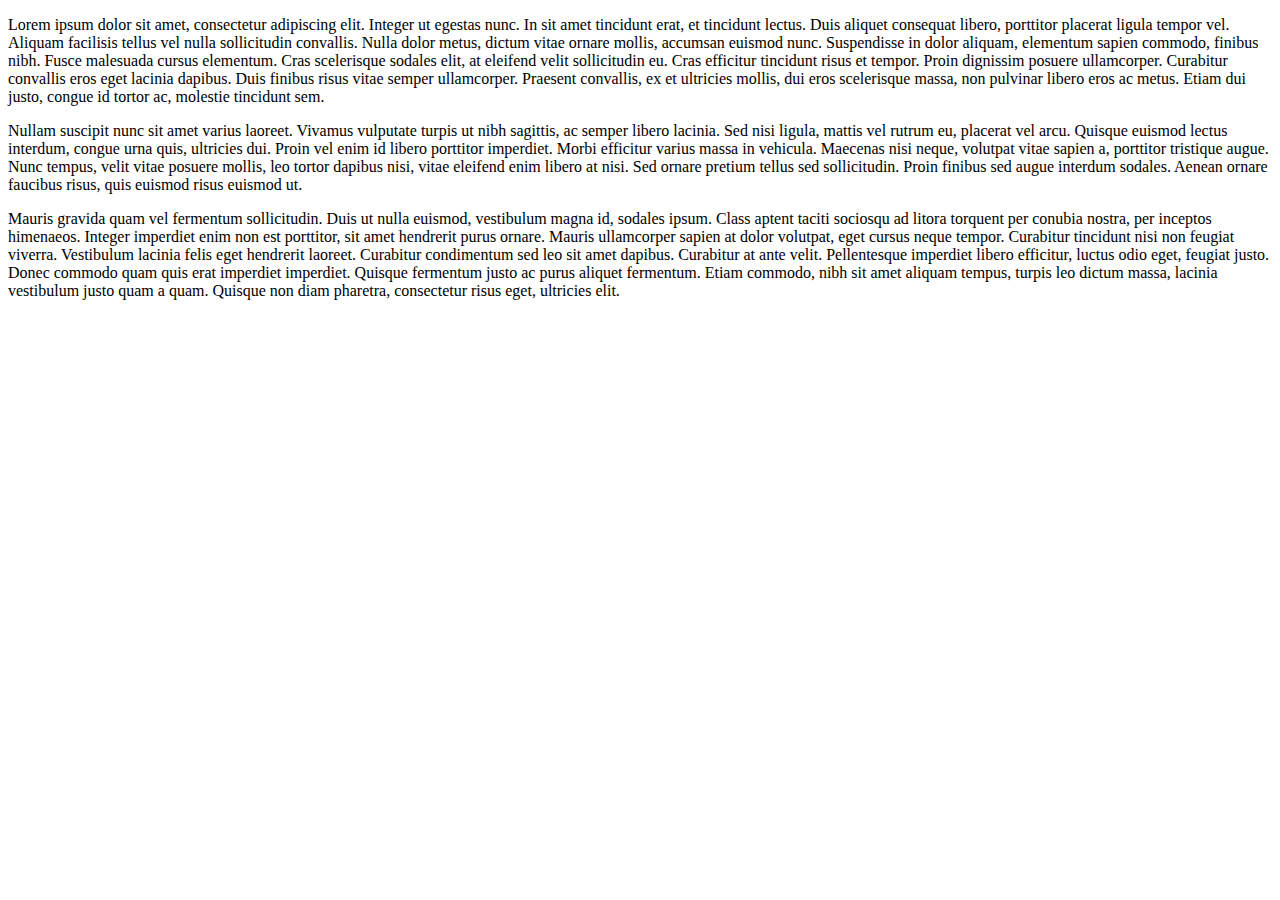
<file: web/book.html>
<!DOCTYPE html>
<html lang="en">
<head>
    <meta charset="UTF-8">
    <title>Title</title>
</head>
<body>
<p>Lorem ipsum dolor sit amet, consectetur adipiscing elit. Integer ut egestas nunc. In sit amet tincidunt erat, et tincidunt lectus. Duis aliquet consequat libero, porttitor placerat ligula tempor vel. Aliquam facilisis tellus vel nulla sollicitudin convallis. Nulla dolor metus, dictum vitae ornare mollis, accumsan euismod nunc. Suspendisse in dolor aliquam, elementum sapien commodo, finibus nibh. Fusce malesuada cursus elementum. Cras scelerisque sodales elit, at eleifend velit sollicitudin eu. Cras efficitur tincidunt risus et tempor. Proin dignissim posuere ullamcorper. Curabitur convallis eros eget lacinia dapibus. Duis finibus risus vitae semper ullamcorper. Praesent convallis, ex et ultricies mollis, dui eros scelerisque massa, non pulvinar libero eros ac metus. Etiam dui justo, congue id tortor ac, molestie tincidunt sem.</p>
<p>Nullam suscipit nunc sit amet varius laoreet. Vivamus vulputate turpis ut nibh sagittis, ac semper libero lacinia. Sed nisi ligula, mattis vel rutrum eu, placerat vel arcu. Quisque euismod lectus interdum, congue urna quis, ultricies dui. Proin vel enim id libero porttitor imperdiet. Morbi efficitur varius massa in vehicula. Maecenas nisi neque, volutpat vitae sapien a, porttitor tristique augue. Nunc tempus, velit vitae posuere mollis, leo tortor dapibus nisi, vitae eleifend enim libero at nisi. Sed ornare pretium tellus sed sollicitudin. Proin finibus sed augue interdum sodales. Aenean ornare faucibus risus, quis euismod risus euismod ut.</p>
<p>Mauris gravida quam vel fermentum sollicitudin. Duis ut nulla euismod, vestibulum magna id, sodales ipsum. Class aptent taciti sociosqu ad litora torquent per conubia nostra, per inceptos himenaeos. Integer imperdiet enim non est porttitor, sit amet hendrerit purus ornare. Mauris ullamcorper sapien at dolor volutpat, eget cursus neque tempor. Curabitur tincidunt nisi non feugiat viverra. Vestibulum lacinia felis eget hendrerit laoreet. Curabitur condimentum sed leo sit amet dapibus. Curabitur at ante velit. Pellentesque imperdiet libero efficitur, luctus odio eget, feugiat justo. Donec commodo quam quis erat imperdiet imperdiet. Quisque fermentum justo ac purus aliquet fermentum. Etiam commodo, nibh sit amet aliquam tempus, turpis leo dictum massa, lacinia vestibulum justo quam a quam. Quisque non diam pharetra, consectetur risus eget, ultricies elit.</p>
</body>
</html>
</file>
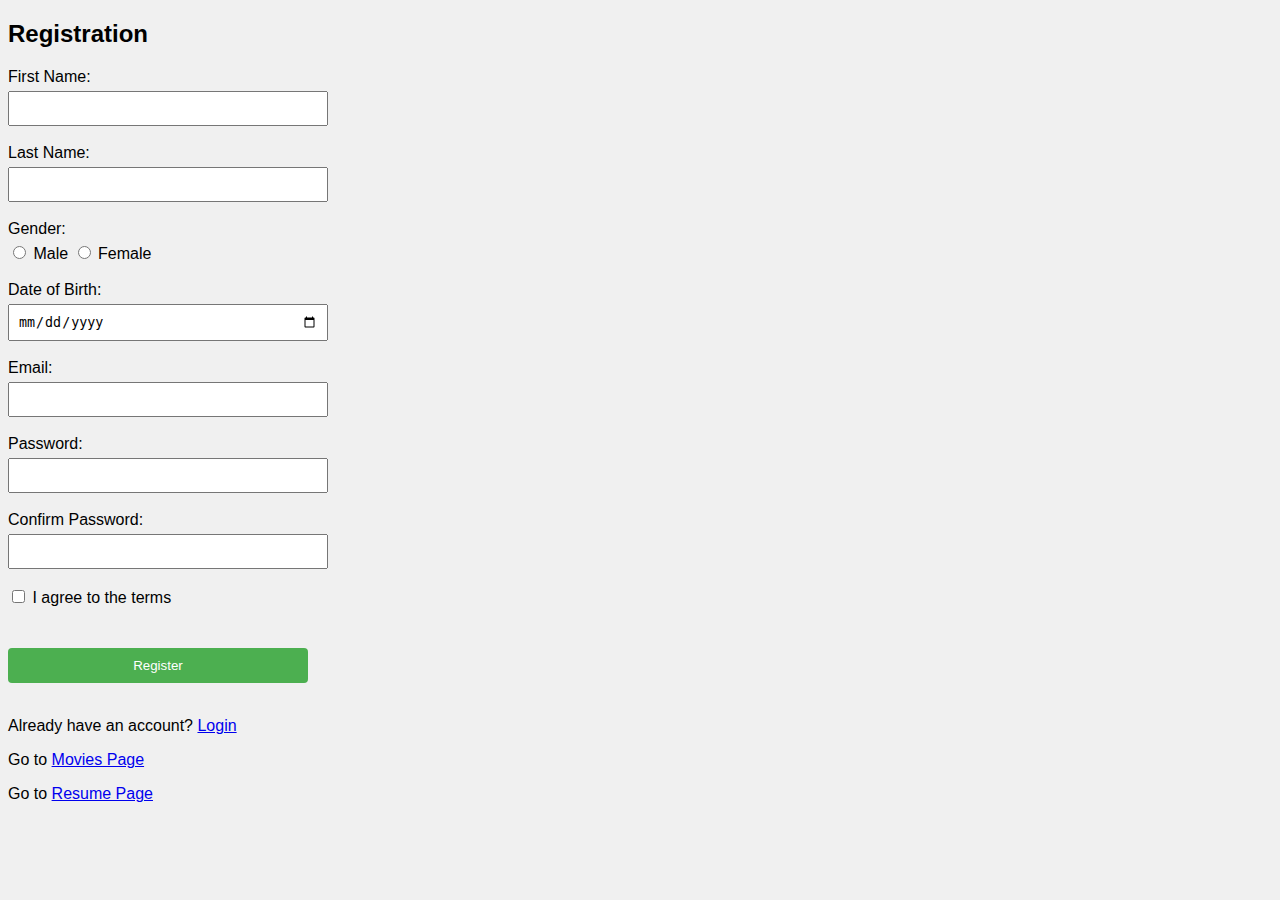
<file: web/forms homework.html>
<!DOCTYPE html>
<html lang="en" >
<head>
    <meta charset="UTF-8">
    <meta name="viewport" content="width=device-width, initial-scale=1.0">
    <title>Registration</title>
     <link rel="stylesheet" href="forms homework.css">
</head>
<body>
    <h2>Registration</h2>
    <form method="post">
        <label>First Name:</label>
        <input type="text" name="first-name" required><br><br>

        <label>Last Name:</label>
        <input type="text" name="last-name" required><br><br>

        <label>Gender:</label>
        <input type="radio" name="gender" value="Male" required> Male
        <input type="radio" name="gender" value="Female" required> Female<br><br>

        <label>Date of Birth:</label>
        <input type="date" name="dob" required><br><br>

        <label>Email:</label>
        <input type="email" name="email" required><br><br>

        <label>Password:</label>
        <input type="password" name="password" required><br><br>

        <label>Confirm Password:</label>
        <input type="password" name="confirm-password" required><br><br>

        <label>
            <input type="checkbox" name="terms" required> I agree to the terms
        </label><br><br>

        <input type="submit" value="Register"><br><br>

        <p>Already have an account? <a href="http://localhost:63342/homework%20n20/web/login.html">Login</a></p>
        <p>Go to <a href="http://localhost:63342/homework%20n20/web/movie%20list.html?_ijt=9ak9pkrv3c4pd3av1frkc6a59b&_ij_reload=RELOAD_ON_SAVE">Movies Page</a></p>
        <p>Go to <a href="http://localhost:63342/homework%20n20/web/resume.html?_ijt=9ak9pkrv3c4pd3av1frkc6a59b&_ij_reload=RELOAD_ON_SAVE">Resume Page</a></p>
    </form>
</body>
</html>
</file>
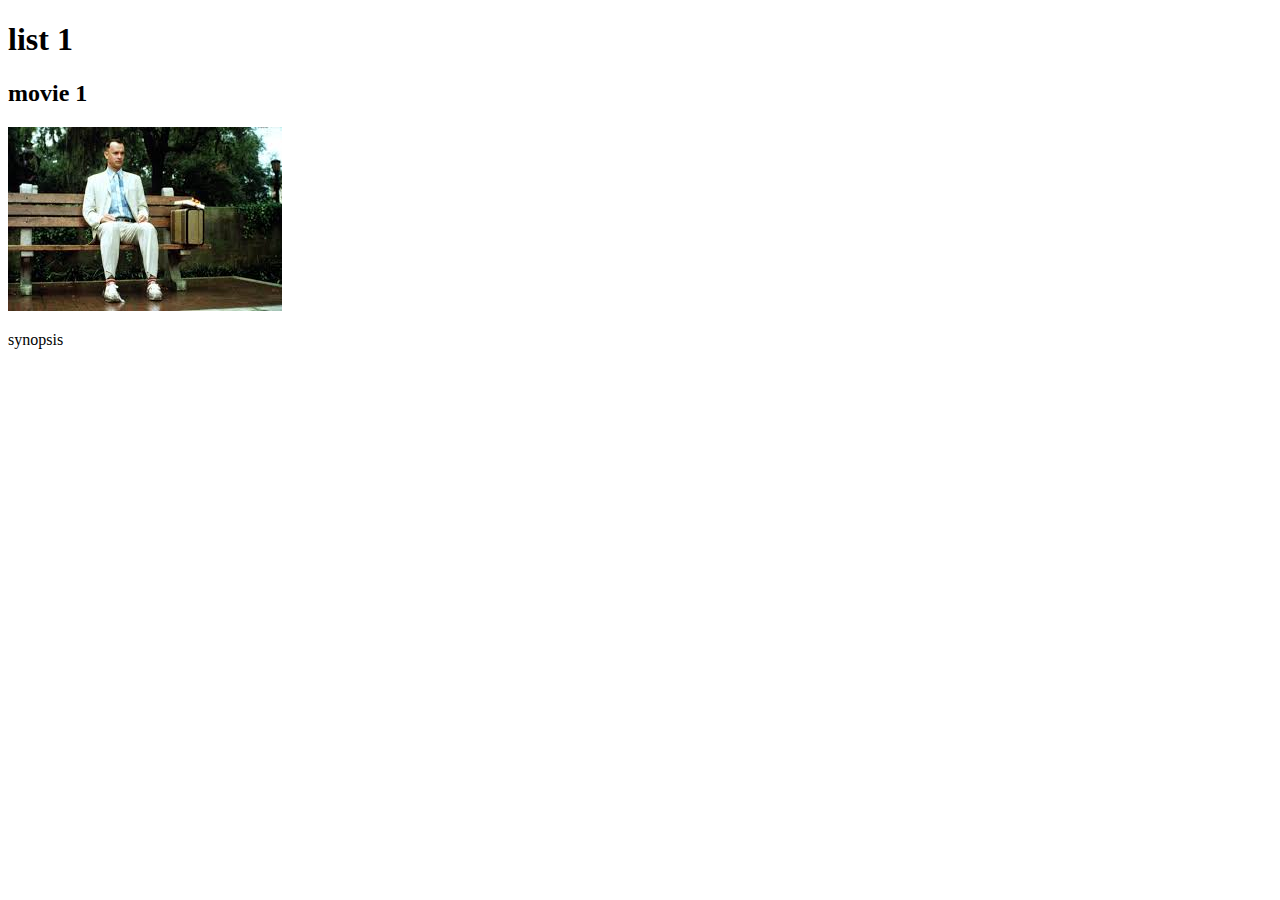
<file: web/html.html>
<!DOCTYPE html>
<html lang="en">
<head>
    <meta charset="UTF-8">
    <title>practice</title>
</head>
<body>
  <h1>list 1</h1>
  
  <h2>movie 1</h2>
  <img src="[data-uri]">
  <p>synopsis</p>


</body>
</html>
</file>
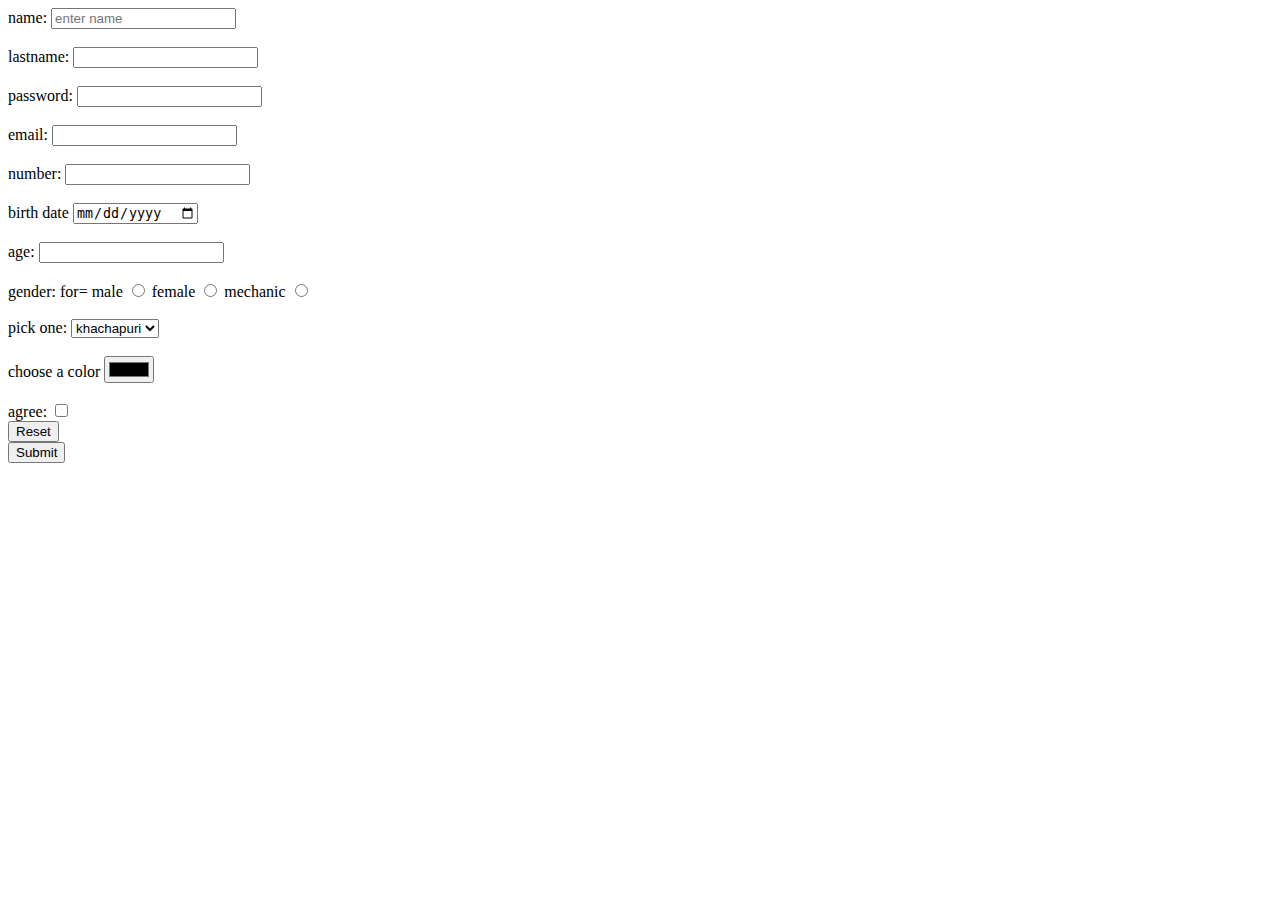
<file: web/input.html>
<!DOCTYPE html>
<html lang="en">
<head>
    <meta charset="UTF-8">
    <title>Title</title>
</head>
<body>
<!--<h1>title</h1>-->
<form>
    <div>
    <label>name:</label>
    <input type="text" required placeholder="enter name">
    </div>
    <br>
    <div>
    <label>lastname:</label>
    <input type="text"required >
    </div>
    <br>
    <div>
    <label>password:</label>
    <input date="password" required>
    </div>
    <br>
    <div>
    <label>email:</label>
    <input type="email" required>
        </div>
    <br>
    <div>
    <label>number:</label>
    <input type="tel" required>
    </div>
    <br>
    <div>
    <label>birth date</label>
    <input type="date" name="" id="">
    </div>
    <br>
    <div>
    <label>age:</label>
    <input type="number" min="13">
    </div>
    <br>
    <div>
    <label>gender:</label>
        <label>for= male</label>
    <input type="radio" name="man" id="1">
        <label>female</label>
        <input type="radio" name="women" id="2">
        <label>mechanic</label>
        <input type="radio" name="mechanic" id="3">
    </div>
    <br>
    <div>
    <label>pick one:</label>
        <select>
            <option>khachapuri</option>
            <option>xinkali</option>
            <option>lobiani</option>
            <option>mcvadi</option>
        </select>
    </div>
    <br>
    <div>
        <label>choose a color</label>
        <input type="color">
    </div>
    <br>
    <div>
    <label>agree:</label>
    <input type="checkbox">
    </div>
    <div>
    <input type="reset">
    </div>
    <div>
         <input type="submit">
    </div>
</form>
</body>
</html>
</file>
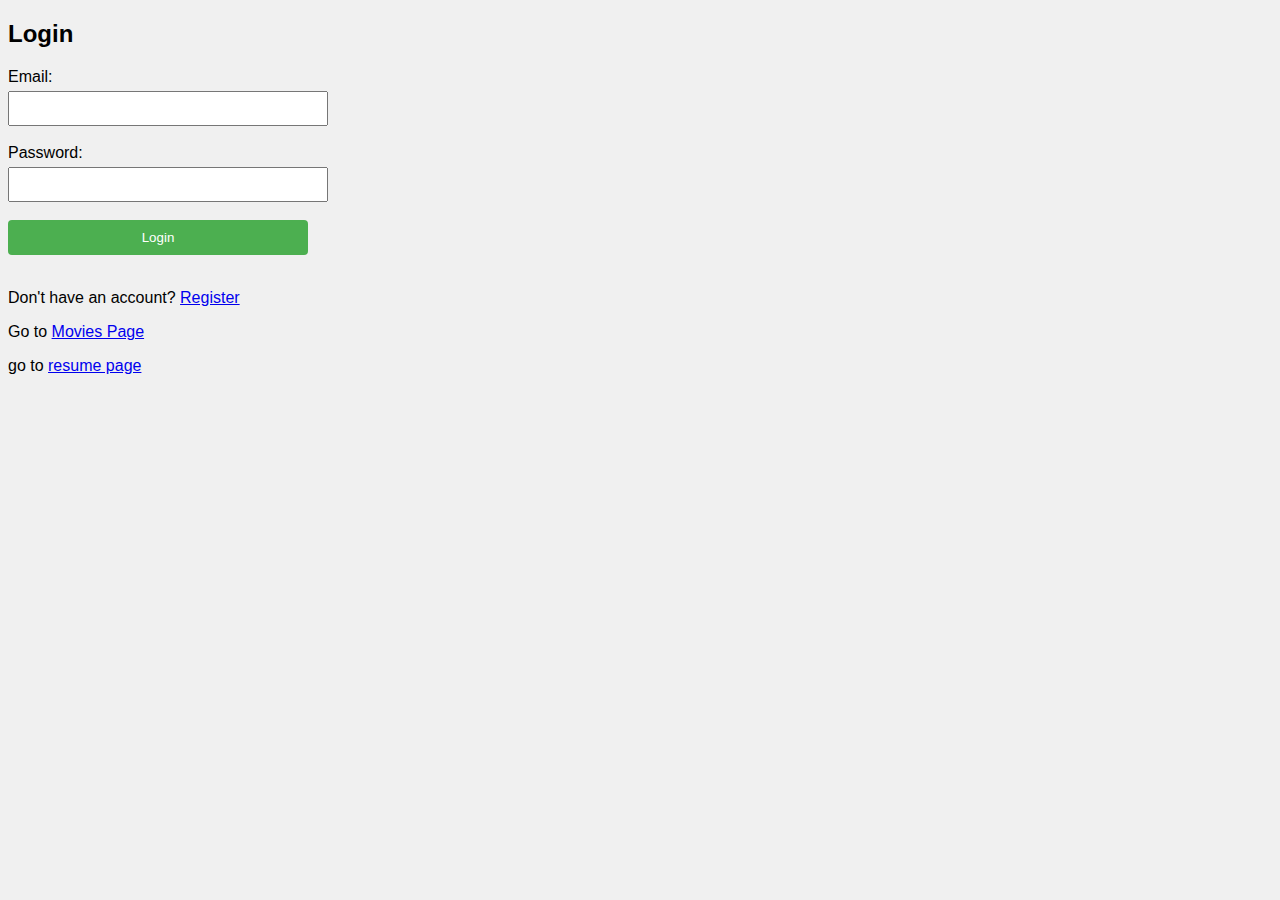
<file: web/login.html>
<!DOCTYPE html>
<html lang="en">
<head>
    <meta charset="UTF-8">
    <meta name="viewport" content="width=device-width, initial-scale=1.0">
    <title>Login</title>
     <link rel="stylesheet" href="forms homework.css">
</head>
<body>
    <h2>Login</h2>
    <form method="post">
        <label>Email:</label>
        <input type="email" name="email" required><br><br>

        <label>Password:</label>
        <input type="password" name="password" required><br><br>

        <input type="submit" value="Login"><br><br>

        <p>Don't have an account? <a href="http://localhost:63342/homework%20n20/web/forms%20homework.html?_ijt=v39h10km2645vg3k99165jkmkc&_ij_reload=RELOAD_ON_SAVE">Register</a></p>
        <p>Go to <a href="http://localhost:63342/homework%20n20/web/movie%20list.html?_ijt=9ak9pkrv3c4pd3av1frkc6a59b&_ij_reload=RELOAD_ON_SAVE">Movies Page</a></p>
        <p>go to <a href="http://localhost:63342/homework%20n20/web/resume.html?_ijt=9ak9pkrv3c4pd3av1frkc6a59b&_ij_reload=RELOAD_ON_SAVE">resume page</a> </p>
    </form>
</body>
</html>
</file>
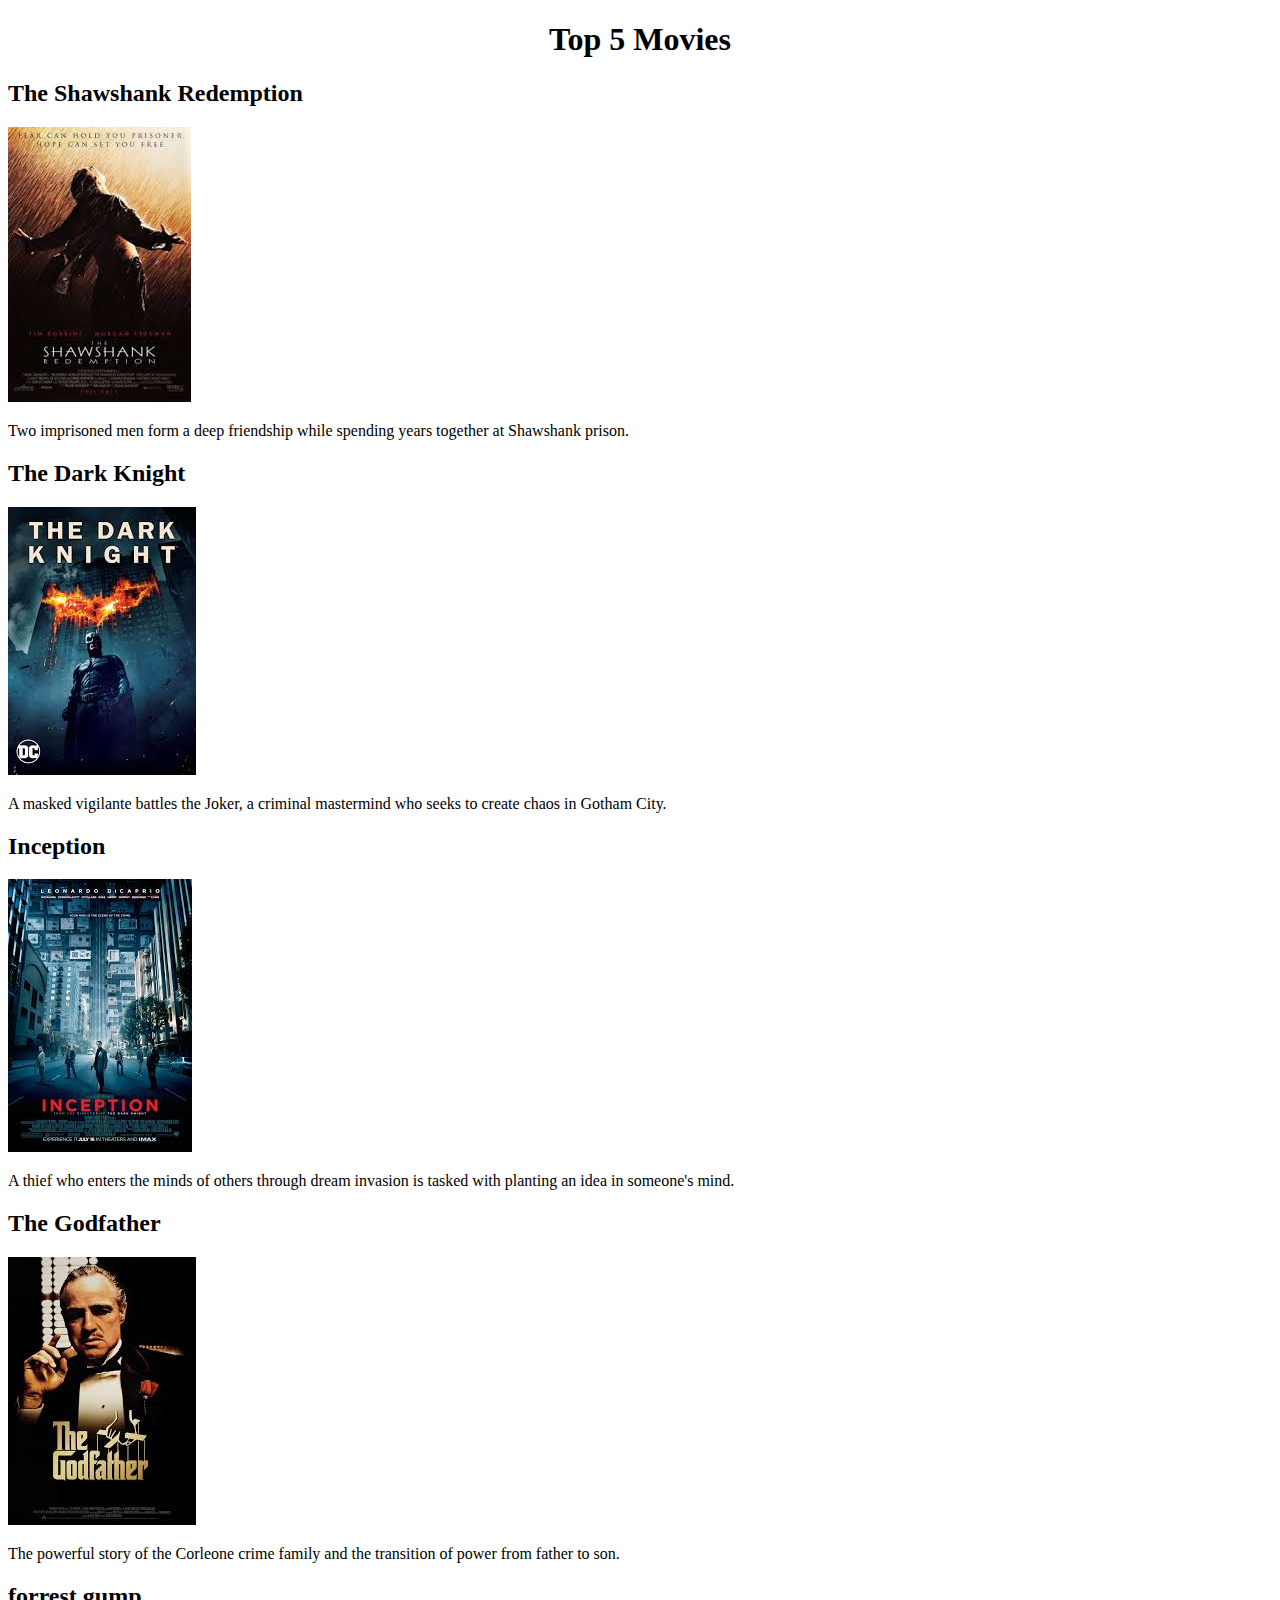
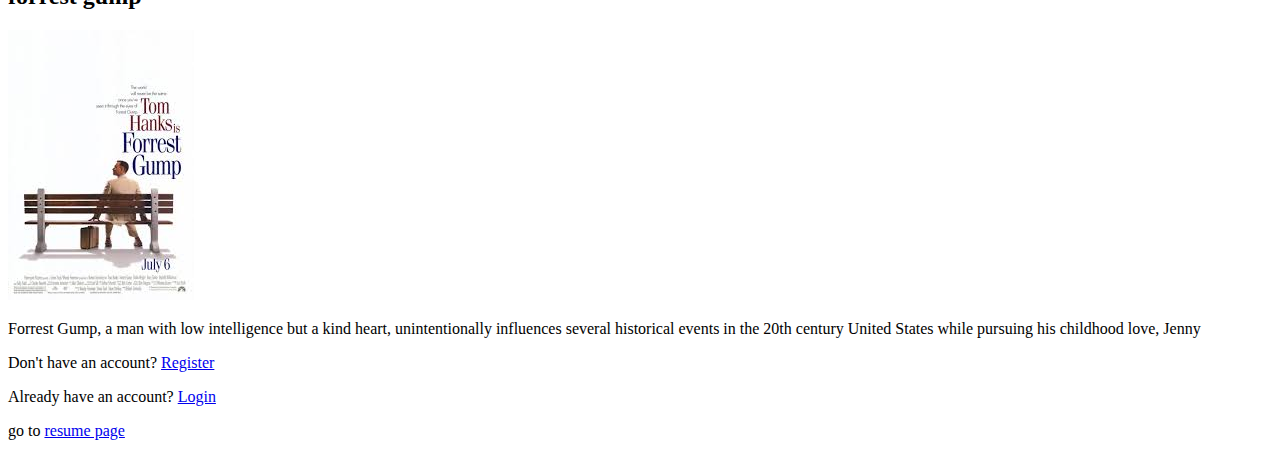
<file: web/movie list.html>
<!DOCTYPE html>
<html>
<head>
    <title>Movie List</title>
    <style>
        h1 {
        background: light grey;
        text-align: center
        }
    </style>

</head>
<body>

    <h1>Top 5 Movies</h1>

    <h2>The Shawshank Redemption</h2>
    <img src="[data-uri]" alt="The Shawshank Redemption Poster">
    <p>Two imprisoned men form a deep friendship while spending years together at Shawshank prison.</p>

    <h2>The Dark Knight</h2>
    <img src="[data-uri]" alt="The Dark Knight Poster">
    <p>A masked vigilante battles the Joker, a criminal mastermind who seeks to create chaos in Gotham City.</p>

    <h2>Inception</h2>
    <img src="[data-uri]" alt="Inception Poster">
    <p>A thief who enters the minds of others through dream invasion is tasked with planting an idea in someone's mind.</p>

    <h2>The Godfather</h2>
    <img src="[data-uri]" alt="The Godfather Poster">
    <p>The powerful story of the Corleone crime family and the transition of power from father to son.</p>

    <h2>forrest gump</h2>
    <img src="[data-uri]" alt="Pulp Fiction Poster">
    <p>Forrest Gump, a man with low intelligence but a kind heart, unintentionally influences several historical events in the 20th century United States while pursuing his childhood love, Jenny</p>

<p>Don't have an account? <a href="http://localhost:63342/homework%20n20/web/forms%20homework.html?_ijt=v39h10km2645vg3k99165jkmkc&_ij_reload=RELOAD_ON_SAVE">Register</a></p>
        <p>Already have an account? <a href="http://localhost:63342/homework%20n20/web/login.html">Login</a></p>
    <p>go to <a href="http://localhost:63342/homework%20n20/web/resume.html?_ijt=9ak9pkrv3c4pd3av1frkc6a59b&_ij_reload=RELOAD_ON_SAVE">resume page</a> </p>

</body>
</html>
</file>
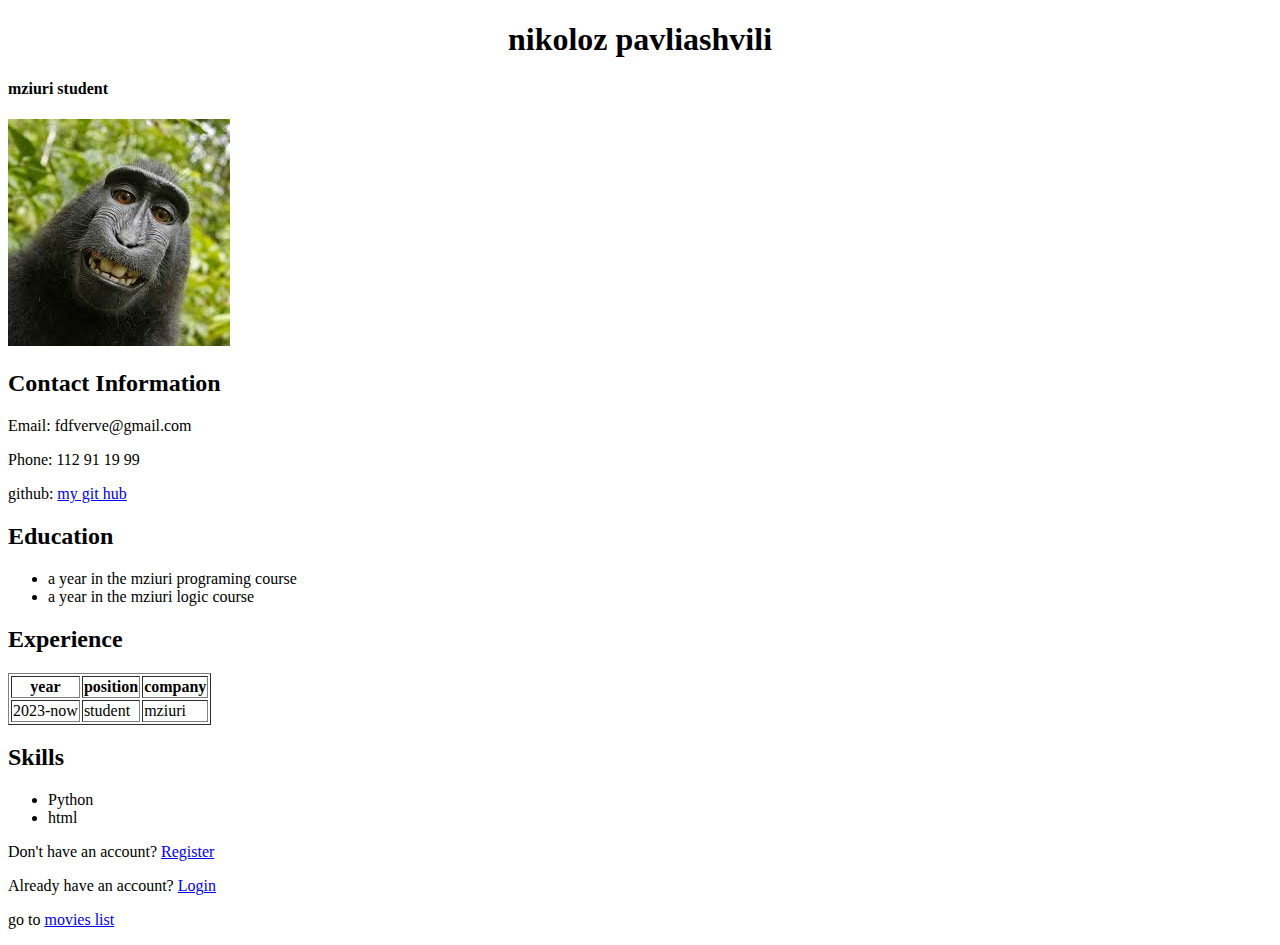
<file: web/resume.html>
<!DOCTYPE html>
<html lang="en">
<head>
    <meta charset="UTF-8">
    <title>Resume</title>
    <style>
        h1 {
        background: light grey;
        text-align: center
        }
    </style>
</head>
<body>

    <h1>nikoloz pavliashvili</h1>
    <h4>mziuri student</h4>
    <img src="[data-uri]">

    <h2>Contact Information</h2>
    <p>Email: fdfverve@gmail.com</p>
    <p>Phone: 112 91 19 99</p>
    <p>github: <a href="https://github.com/nickolozi111" target="_blank">my git hub </a></p>
    <h2>Education</h2>
    <ul>
        <li>a year in the mziuri programing course</li>
        <li>a year in the mziuri logic course</li>
    </ul>


    <h2>Experience</h2>
    <table border="1">
           <thead>
              <tr>
                  <th>year</th>
                 <th>position</th>
                 <th>company</th>

              </tr>
           </thead>

           <thead>
             <tr>
                 <td>2023-now</td>
                 <td>student</td>
                 <td>mziuri</td>
             </tr>
           </thead>
        </table>

    <h2>Skills</h2>
    <ul>
        <li>Python</li>
        <li>html</li>
    </ul>

  <p>Don't have an account? <a href="http://localhost:63342/homework%20n20/web/forms%20homework.html?_ijt=v39h10km2645vg3k99165jkmkc&_ij_reload=RELOAD_ON_SAVE">Register</a></p>
        <p>Already have an account? <a href="http://localhost:63342/homework%20n20/web/login.html">Login</a></p>
    <p>go to <a href="http://localhost:63342/homework%20n20/web/movie%20list.html?_ijt=v39h10km2645vg3k99165jkmkc&_ij_reload=RELOAD_ON_SAVE">movies list</a> </p>

</body>
</html>
</file>
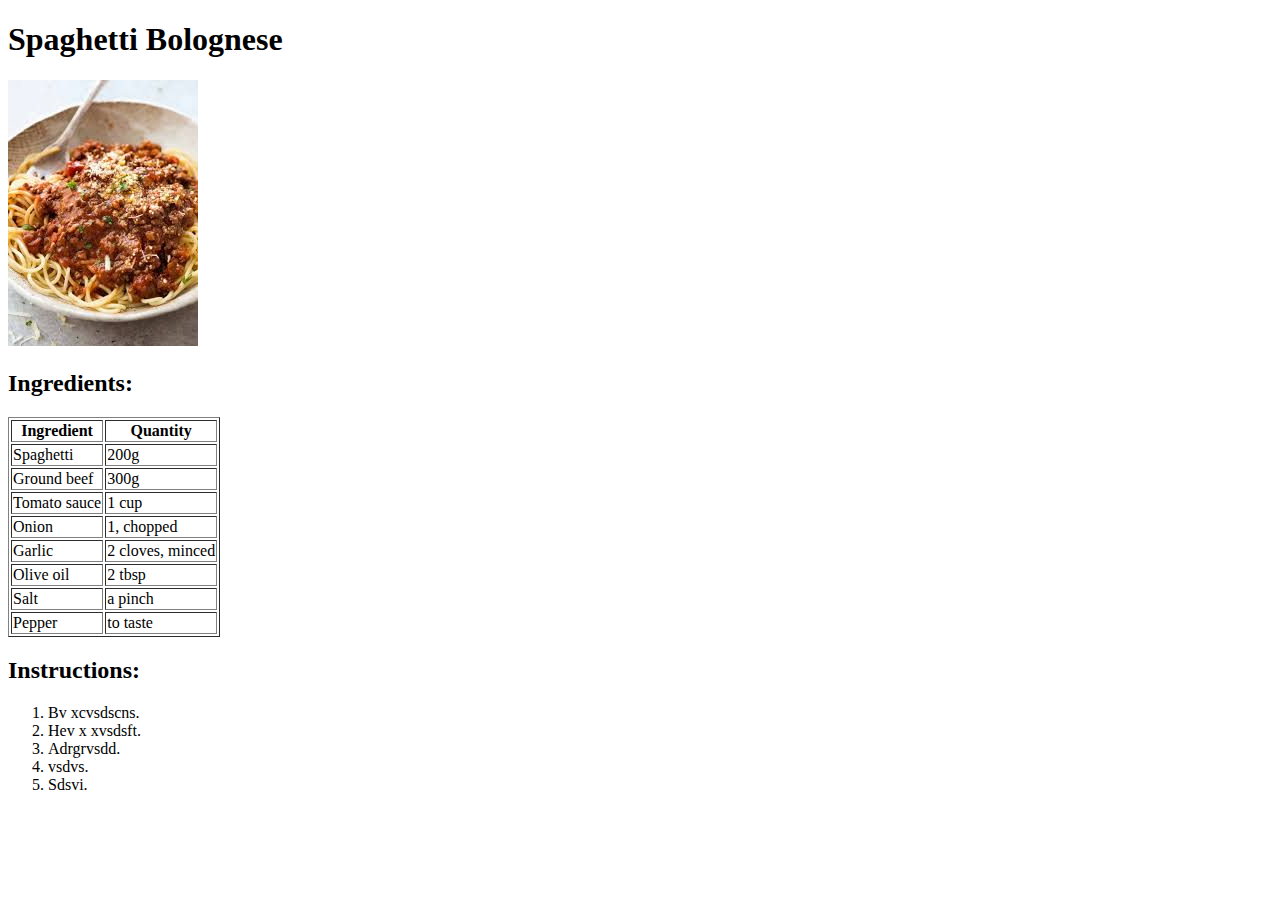
<file: web/L1/classwork.html>
<!DOCTYPE html>
<html lang="en">
<head>
    <meta charset="UTF-8">
    <title>Spaghetti Bolognese</title>
</head>
<body>
    <h1>Spaghetti Bolognese</h1>
    <img src="[data-uri]" alt="Spaghetti Bolognese">

    <h2>Ingredients:</h2>
    <table border="1">
        <thead>
            <tr>
                <th>Ingredient</th>
                <th>Quantity</th>
            </tr>
        </thead>
        <tbody>
            <tr>
                <td>Spaghetti</td>
                <td>200g</td>
            </tr>
            <tr>
                <td>Ground beef</td>
                <td>300g</td>
            </tr>
            <tr>
                <td>Tomato sauce</td>
                <td>1 cup</td>
            </tr>
            <tr>
                <td>Onion</td>
                <td>1, chopped</td>
            </tr>
            <tr>
                <td>Garlic</td>
                <td>2 cloves, minced</td>
            </tr>
            <tr>
                <td>Olive oil</td>
                <td>2 tbsp</td>
            </tr>
            <tr>
                <td>Salt</td>
                <td>a pinch</td>
            </tr>
            <tr>
                <td>Pepper</td>
                <td>to taste</td>
            </tr>
        </tbody>
    </table>

    <h2>Instructions:</h2>
    <ol>
        <li>Bv xcvsdscns.</li>
        <li>Hev x xvsdsft.</li>
        <li>Adrgrvsdd.</li>
        <li>vsdvs.</li>
        <li>Sdsvi.</li>
    </ol>

    </body>
</html>
</file>
<file: web/forms homework.css>
body {
    font-family: Arial, sans-serif;
    background-color: #f0f0f0;
}


.container {
    background-color: white;
    width: 100%;
    max-width: 400px;
}



label {
    display: block;
    margin-bottom: 5px;
}

input[type="text"], input[type="email"], input[type="password"], input[type="date"] {
    width: 100%;
    max-width: 300px;
    padding: 8px;


}

input[type="submit"] {
    background-color: #4CAF50;
    color: white;
    border: none;
    padding: 10px;
    border-radius: 4px;
    cursor: pointer;
    width: 100%;
    max-width: 300px;
}


input[type="submit"]:hover {
    background-color: #45a049;
}


.link {
    text-align: center;
}

.link a {
    color: #007bff;
}
</file>
